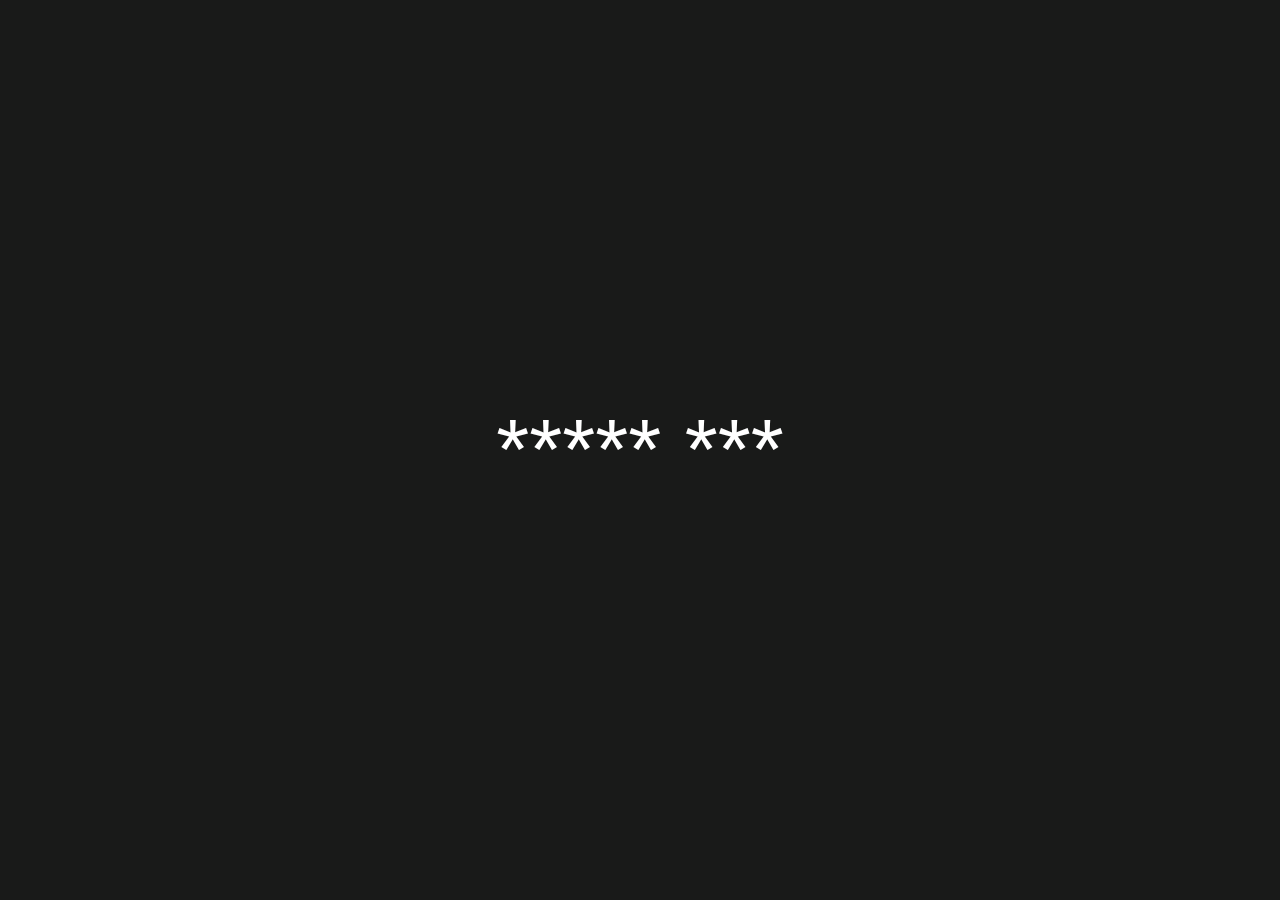
<file: index.html>
<!DOCTYPE html>
<html lang="en">
	<head>
		<title>efindus</title>

		<link rel="stylesheet" href="/static/main.css">

		<meta charset="utf-8">
		<meta name="viewport" content="width=device-width, initial-scale=1.0">

		<meta property="og:title" content="efindus" />
		<meta property="og:type" content="website" />
		<meta property="og:url" content="https://efindus.xyz" />
		<meta property="og:image" content="https://efindus.xyz/static/logo/144.png">
		<meta property="og:description" content="My website!" />
		<meta name="theme-color" content="#18ed6d">
		<meta name="Description" content="My website!">
		<link rel="manifest" href="static/manifest.json">
		<link rel="apple-touch-icon" href="/static/logo/128.png">
		<link rel="apple-touch-icon" href="/static/logo/144.png">
		<link rel="apple-touch-icon" href="/static/logo/192t.png">
	</head>

	<body>
		<div id="container">
			<div class="text">***** ***</div>
		</div>

		<script type="text/javascript" src="/static/bugs.js"></script>
		<script type="text/javascript" src="/static/main.js"></script>
	</body>
</html>
</file>
<file: static/main.css>
@font-face {
	font-family: 'Roboto';
	font-style: normal;
	font-weight: 300;
	font-display: swap;
	src: url('./Roboto.woff2') format('woff2');
}

/* Styles */
html, body {
	margin: 0;
	height: 100%;
	color: white;
	background-color: #191a19;
	font-size: 25px;
	font-family: 'Roboto', sans-serif;
}

#container {
	display: flex;
	align-items: center;
	justify-content: center;
	flex-direction: column;
	height: 100%;
}

.text {
	font-size: clamp(1rem, -0.875rem + 8.333333vw, 3.5rem);
}
</file>
